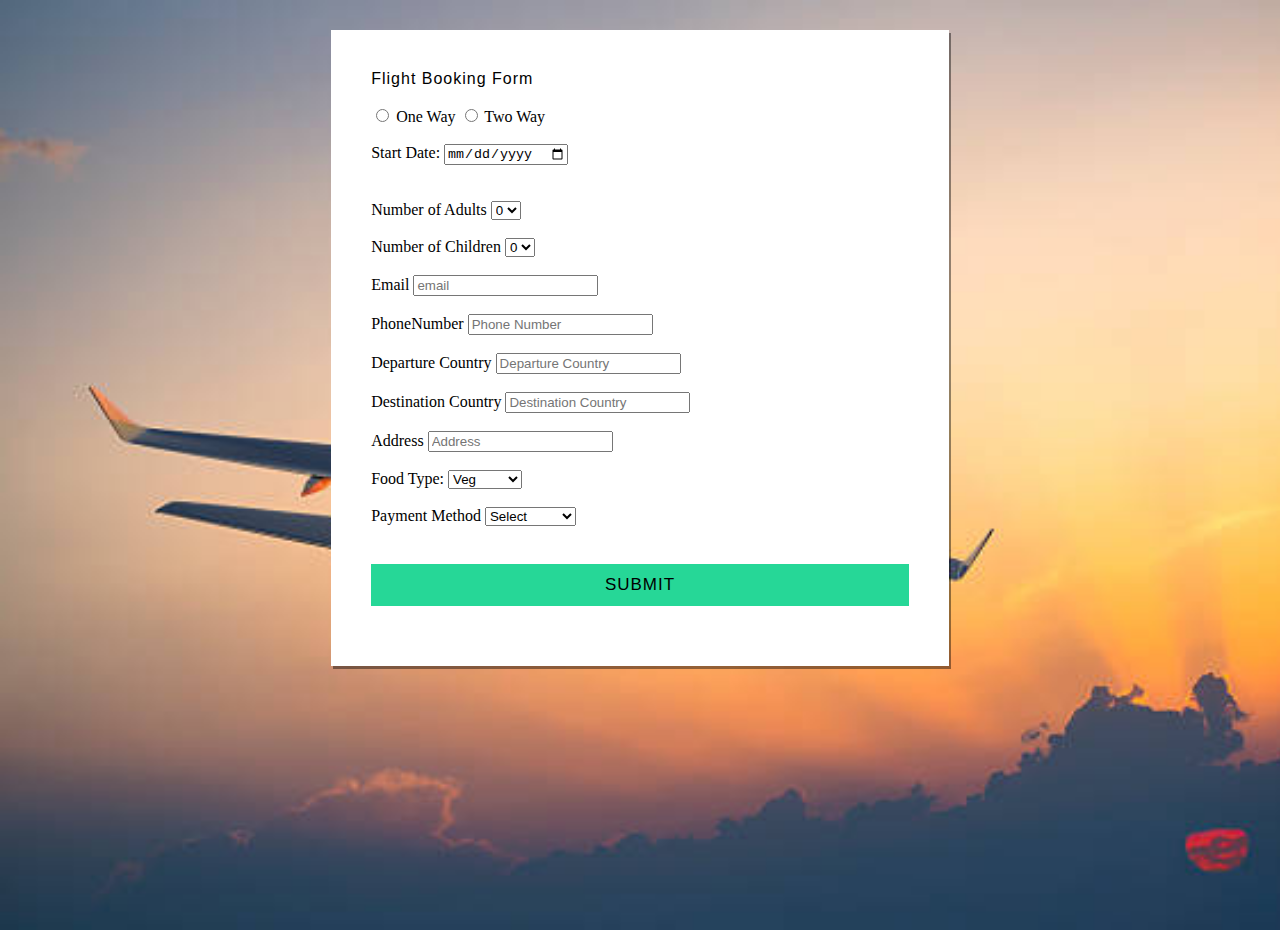
<file: index.html>
<!DOCTYPE html>
<html lang="en">
<head>
    <meta charset="UTF-8">
    <meta http-equiv="X-UA-Compatible" content="IE=edge">
    <meta name="viewport" content="width=device-width, initial-scale=1.0">
    <link href="style.css" rel='stylesheet' type='text/css' media="all">
    
</head>
<body>
    <div class="container">    
        <form class="form" id="form">
            <div class="header">
                <h1> Flight Booking Form</h1>
            </div><br/>

            <div class="form-control">
                <input type="radio" id="tripTypeChoice1" name ="Trip Type" value ="One Way" onchange="Checkradiobutton(this.value)">					 
                <label for="tripTypeChoice1">One Way</label>
                <input type="radio" id="tripTypeChoice2" name ="Trip Type" value ="Round Way" onchange="Checkradiobutton(this.value)">					
                <label for="tripTypeChoice2">Two Way</label>
                <div class ="error"></div>
            </div><br/>
            <div class="form-control">
                <label for="sdate">Start Date:</label>
                <input type="date" id="sdate" name="sdate">
            </div><br/>
            
            <div id="RX" class="form-control" style="display:none">
                <label for="rdate">Return Date:</label>
                <input type="date" id="rdate" name="rdate" >
            </div><br/>
            <div class="form-control">
                <label for="numofadults">Number of Adults</label>                
                <select id="numofadults" name="numofadults" onchange='CheckPassengerList(this.value)'>  
                    <option value="0">0</option>                 
                    <option value="1">1</option>
					<option value="2">2</option>
                    <option value="3">3</option>		
                </select>
                
            </div><br/>
            <div id="ps1" name="numofadults" style="display:none;">
                <input type="text" placeholder="Passenger1" id="pass1"">
                <div class ="error"></div>
                <input type="radio" id="male" name ="Gender" value ="Male"">					
                <label for="male">Male</label>
                <input type="radio" id="female" name ="Gender" value ="Female"">					
                <label for="female">Female</label>
                <div class="form-control">
                    <label for="age">Age</label>
                    <input type="number" placeholder="Age" id="age" min="1">                
                    <!-- <div class ="error"></div> -->
                </div><br/>
                
            </div>
            <div id="ps2" name="numofadults" style="display:none;">
                <input type="text" placeholder="Passenger2" id="pass2"">
                <div class ="error"></div>
                <input type="radio" id="male2" name ="Gender2" value ="Male">					
                <label for="male2">Male</label>
                <input type="radio" id="female2" name ="Gender2" value ="Female">					
                <label for="female2">Female</label>
                <div class="form-control">
                    <label for="age">Age</label>
                    <input type="number" placeholder="Age" id="age" min="1">                
                    <!-- <div class ="error"></div> -->
                </div><br/>
            </div>
            <div id="ps3" name="numofadults" style="display:none;">
                <input type="text" placeholder="Passenger3" id="pass3"">
                <div class ="error"></div>
                <input type="radio" id="male3" name ="Gender3" value ="Male">					
                <label for="male3">Male</label>
                <input type="radio" id="female3" name ="Gender3" value ="Female">					
                <label for="female3">Female</label>
                <div class="form-control">
                    <label for="age2">Age</label>
                    <input type="number" placeholder="Age2" id="age2" min="1">                
                    <!-- <div class ="error"></div> -->
                </div><br/>
            </div>
          
            <!-- <input type="text" placeholder="Passenger2" id="pass2" style="display:none;">
            <input type="radio" id="male2" name ="Gender2" value ="Male" class="hidden">					
            <label for="male2" class="hidden">Male</label>
            <input type="radio" id="female2" name ="Gender2" value ="Female" class="hidden">					
            <label for="female2" class="hidden">Female</label> -->
            <div class="form-control">
                <label for="numofchildren">Number of Children</label>                
                <select id="numofchildren" name="numofchildren"  onchange='CheckChildList(this.value)'>
                    <option value="0">0</option>                   
                    <option value="1">1</option>
					<option value="2">2</option>		
                </select>
            </div><br/>
                
            <div id="c1" name="numofchildren" style="display:none;">
                <input type="text" placeholder="Child1" id="child1"">
                <div class ="error"></div>
                <input type="radio" id="male4" name ="Gender" value ="Male"">					
                <label for="male4">Male</label>
                <input type="radio" id="female4" name ="Gender" value ="Female"">					
                <label for="female4">Female</label>
                <div class="form-control">
                    <label for="age4">Age</label>
                    <input type="number" placeholder="Age" id="age4" min="0" max="16">        
                </div><br/>
                
            </div>
            <div id="c2" name="numofchildren" style="display:none;">
                <input type="text" placeholder="Child2" id="child2"">
                <div class ="error"></div>
                <input type="radio" id="male5" name ="Gender" value ="Male">					
                <label for="male5">Male</label>
                <input type="radio" id="female5" name ="Gender" value ="Female">					
                <label for="female5">Female</label>
                <div class="form-control">
                    <label for="age5">Age</label>
                    <input type="number" placeholder="Age" id="age5" min="0" max="16">                
                    <!-- <div class ="error"></div> -->
                </div><br/>
            </div>
            <div class="form-control">
                <label>Email</label>
                <input type="email" placeholder="email" id="email">
                <div class ="error"></div>
            </div><br/>
            <div class="form-control">
                <label>PhoneNumber</label>
                <input type="tel" placeholder="Phone Number" id="phonenumber">
                <div class ="error"></div>
            </div><br/>

            <div class="form-control">
                <label>Departure Country</label>
                <input type="text" placeholder="Departure Country" id="departurecountry">
                <div class ="error"></div>
            </div><br/>

            <div class="form-control">
                <label>Destination Country</label>
                <input type="text" placeholder="Destination Country" id="destinationcountry">
                <div class ="error"></div>
            </div><br/>

            <div class="form-control">
                <label>Address</label>
                <input type="textrich" placeholder="Address" id="address">
                
            </div><br/>

            <div class="form-control">
                <label for="foodtype">Food Type: </label>
                <select id="foodtype" name="foodtype">
                   
                    <option value="veg">Veg</option>
					<option value="non Veg">Non Veg</option>		
                </select>
            </div><br/>
            
            <div class="form-control">
                <label for="paymentMethod">Payment Method </label>
                <select id="paymentMethod" name="paymentMethod">
                    <option value="xy">Select</option>
                    <option value="debit">Debit Card</option>
					<option value="credit">Credit Card</option>		
                    <option value="paypal">Paypal</option>	
                </select>
                <div class ="error"></div>
            </div><br/>
            <button type="submit" id="submit">Submit</button>
            <script type="text/javascript" src="index.js"></script>            
        </form>
    </div>

    
</body>
</html>
</file>
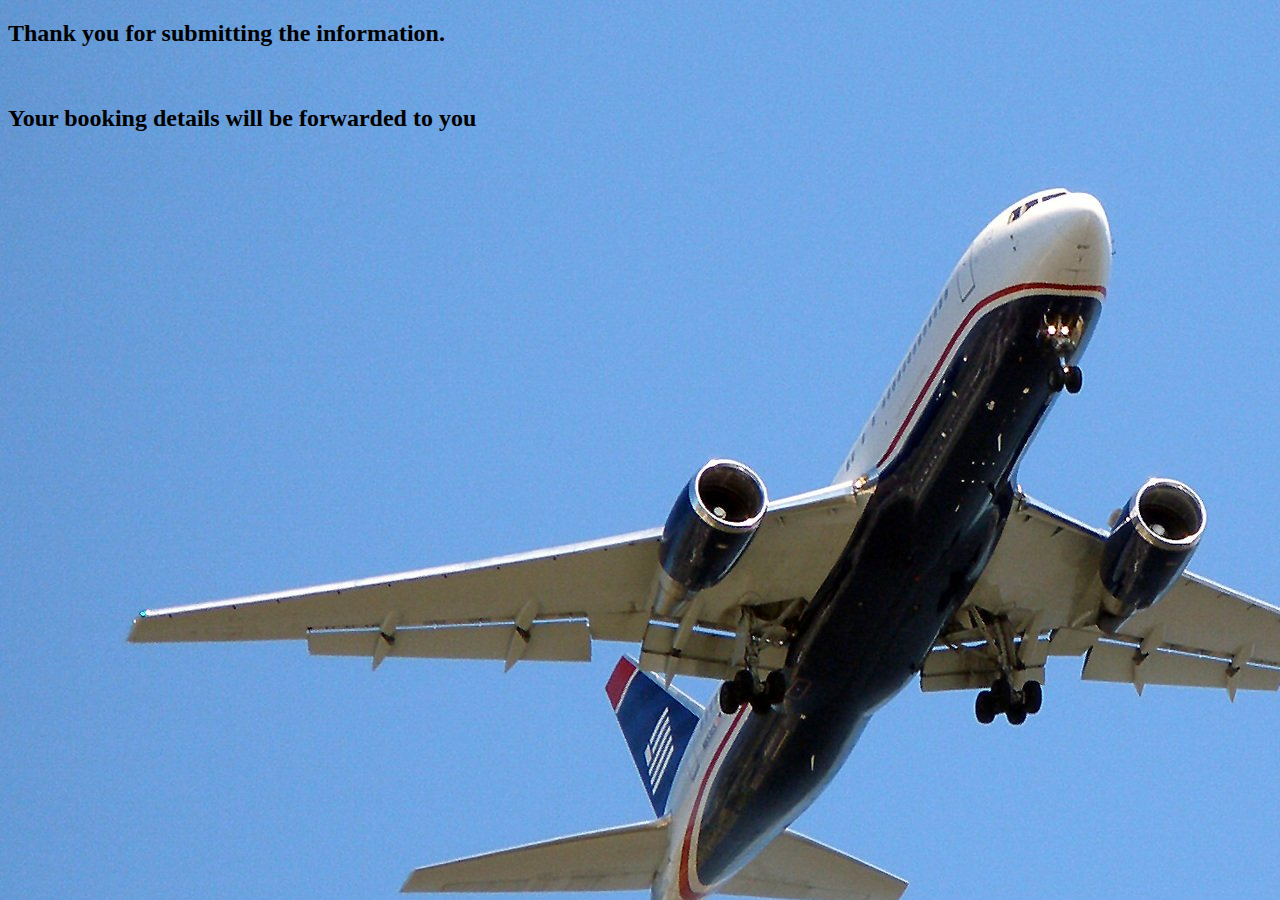
<file: thankyou.html>
<!DOCTYPE html>
<html lang="en">
<head>
    <meta charset="UTF-8">
    <meta http-equiv="X-UA-Compatible" content="IE=edge">
    <meta name="viewport" content="width=device-width, initial-scale=1.0">
    <link href="style1.css" rel='stylesheet' type='text/css' media="all">
    
    <title>Thank you page</title>
</head>
<body>
    <div class="container">    
        <form class="form" id="form2">
            <div class="header">
                <h2> Thank you for submitting the information.</h2>
            </div><br/>
            <div>
                <h2>Your booking details will be forwarded to you</h2>
            </div>
        </form>
    </div>
</body>
</html>
</file>
<file: style1.css>
body{
    background-image: url(c.jpg);
}
</file>
<file: style.css>
/* reset */
html,body,div,span,applet,object,iframe,h1,h2,h3,h4,h5,h6,p,blockquote,pre,a,abbr,acronym,address,big,cite,code,del,dfn,em,img,ins,kbd,q,s,samp,small,strike,strong,sub,sup,tt,var,b,u,i,dl,dt,dd,ol,nav ul,nav li,fieldset,form,label,legend,table,caption,tbody,tfoot,thead,tr,th,td,article,aside,canvas,details,embed,figure,figcaption,footer,header,hgroup,menu,nav,output,ruby,section,summary,time,mark,audio,video{margin:0;padding:0;border:0;font-size:100%;font:inherit;vertical-align:baseline;}
article, aside, details, figcaption, figure,footer, header, hgroup, menu, nav, section {display: block;}
ol,ul{list-style:none;margin:0px;padding:0px;}
blockquote,q{quotes:none;}
blockquote:before,blockquote:after,q:before,q:after{content:'';content:none;}
table{border-collapse:collapse;border-spacing:0;}
/* start editing from here */
a{text-decoration:none;}
.txt-rt{text-align:right;}/* text align right */
.txt-lt{text-align:left;}/* text align left */
.txt-center{text-align:center;}/* text align center */
.float-rt{float:right;}/* float right */
.float-lt{float:left;}/* float left */
.clear{clear:both;}/* clear float */
.pos-relative{position:relative;}/* Position Relative */
.pos-absolute{position:absolute;}/* Position Absolute */
.vertical-base{	vertical-align:baseline;}/* vertical align baseline */
.vertical-top{	vertical-align:top;}/* vertical align top */
nav.vertical ul li{	display:block;}/* vertical menu */
nav.horizontal ul li{	display: inline-block;}/* horizontal menu */
img{max-width:100%;}
//end reset/
html,body{
	padding:0;
	margin:0;
	background:#fff;
font-family: 'Roboto', sans-serif;
 }


.error{
    color: red;
}

body a:hover {
	text-decoration: none;
}

body a:focus, a:hover {
	text-decoration: none;
}
input[type="email"],input[type="text"],
input[type="button"],input[type="submit"],textarea{
font-family: 'Roboto', sans-serif;
	transition:0.5s all;
	-webkit-transition:0.5s all;
	-moz-transition:0.5s all;
	-o-transition:0.5s all;
	-ms-transition:0.5s all;
}
h1,h2,h3,h4,h5,h6{
	margin:0;	
	padding:0;
font-family: 'Roboto', sans-serif;
	letter-spacing:1px;
}	


body {
    background: url(b.jpg);
    background-repeat: no-repeat;
    background-size: cover;
    -webkit-background-size: cover;
    -moz-background-size: cover;
    -o-background-size: cover;
    min-height: 100vh;
}
  .container {
    width: 42%;
    margin: 30px auto 30px;
    background-color:#fff;
    padding: 40px 40px;
    box-shadow: 2px 3px rgba(0, 0, 0, 0.42);
}

button {
	    border-radius:0px;
    text-transform: uppercase;
       background: #26d797;
    color: #000000;
    padding:11px 15px;
    border: none;
    font-size: 17px;
    outline: none;
    width: 100%;
    letter-spacing: 1px;
    margin:20px 0px;
    
}
 
	button:hover {
    color: #fff;
    background: #000;
}
</file>
